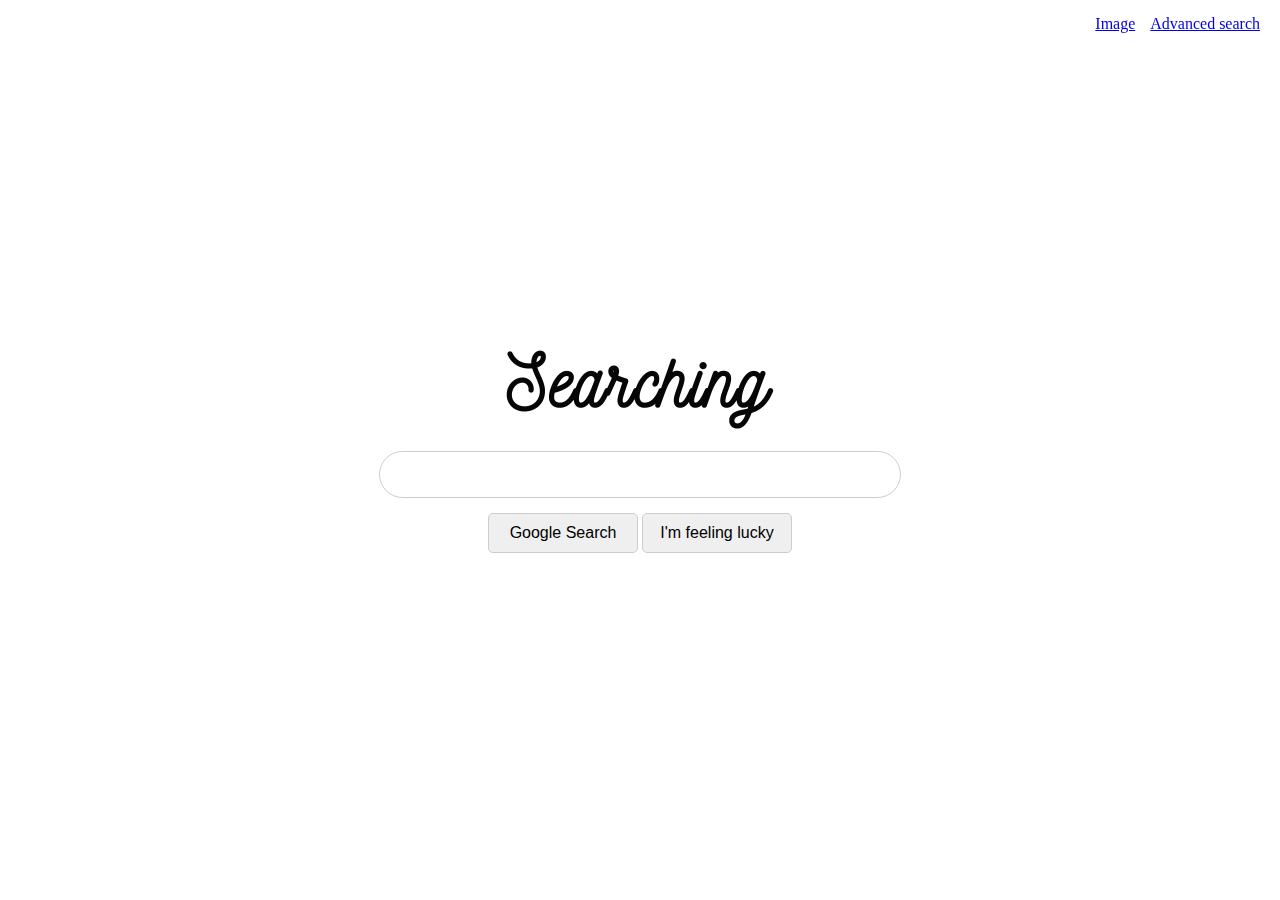
<file: index.html>
<!DOCTYPE html>
<html lang= "en">
    <head>
        <title>Search page</title>
        <link rel= "stylesheet" href= "index.css">
    </head>

    <body>
        <div class="centered-form">
            <img id="searching_png" src="searching.png" alt="Searching.png">

            <form class= "gapping" action="https://www.google.com/search" method="get">
                <div class="search-field">
                    <input id= "search_bar" type="text" name="q">
                </div>
                <div class= "button_container">    
                    <input class="buttons" type="submit" value="Google Search">
                    <input class="buttons" type="submit" name="btnI" value="I'm feeling lucky">
                </div>       
        
            </form>

            <div class="top-right-container">
                <a id="image_link" href="search image.html">Image</a>
                <a id="advance_link" href="advanced_search.html">Advanced search</a>
            </div>

        </form>
    </body>
</html>
</file>
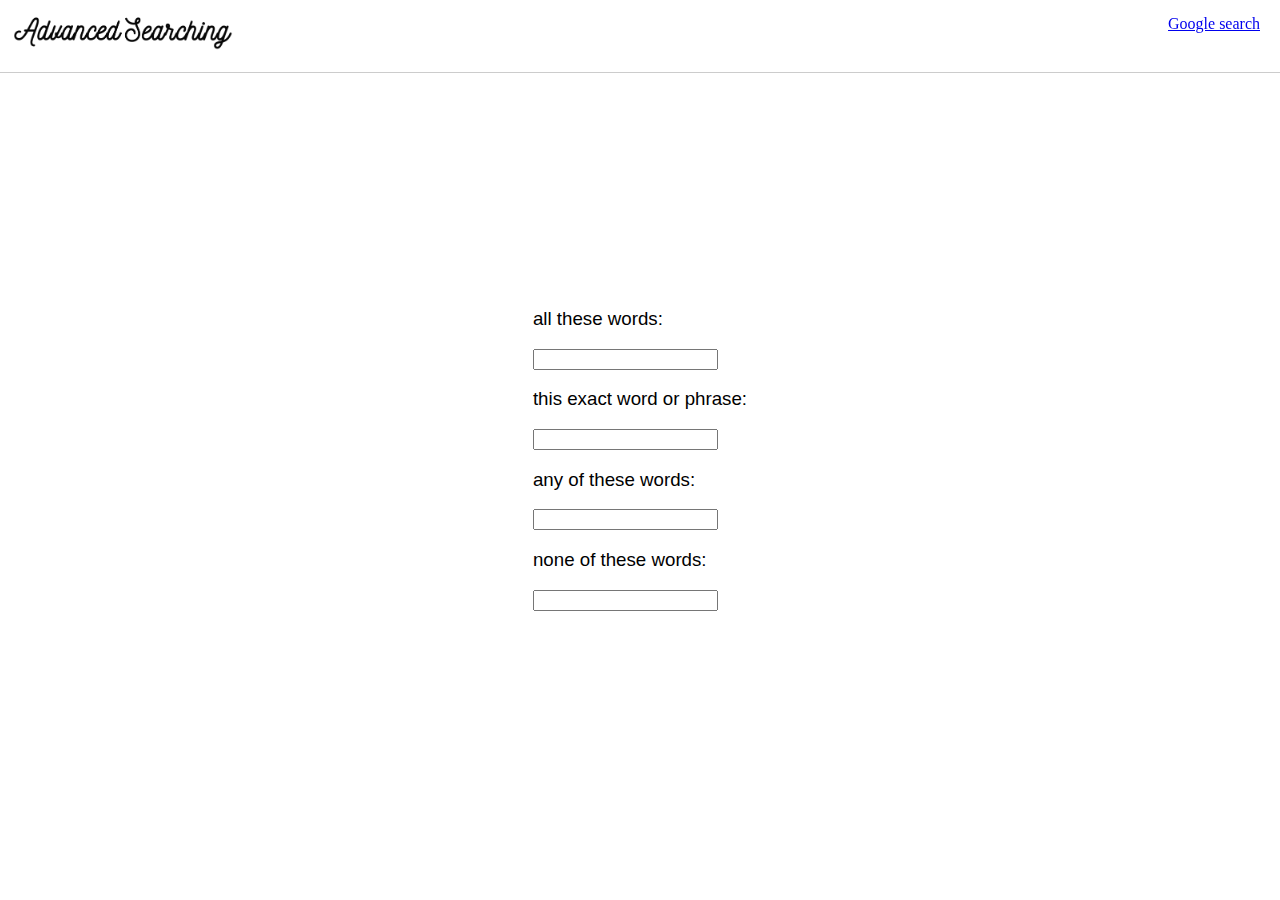
<file: advanced search.html>
<!DOCTYPE html>
<html lan= "en">

    <head>
        <title>Advanced Seacrch</title>
        <link rel="stylesheet" href="advanced_search.css">
    </head>

    <body>
        <div class="top-right-container">
            <a id="index_link" href="index.html">Google search</a>
        </div>

        <img id="searching_png" src="searching_advanced.png" alt="Searching.png">

        <hr>

        <div class="content">
            <div class="filling_places">
                <h3 style= "font-family: 'arial'; font-weight: lighter;">all these words:</h3>
                <input class="rectangles" type="text">
            </div>

            <div class="filling_places">
                <h3 style= "font-family: 'arial'; font-weight: lighter;">this exact word or phrase:</h3>
                <input class="rectangles" type="text">
            </div>

            <div class="filling_places">
                <h3 style= "font-family: 'arial'; font-weight: lighter;">any of these words:</h3>
                <input class="rectangles" type="text">
            </div>

            <div class="filling_places">
                <h3 style= "font-family: 'arial'; font-weight: lighter;">none of these words:</h3>
                <input class="rectangles" type="text">
            </div>
        </div>

    </body>
</html>
</file>
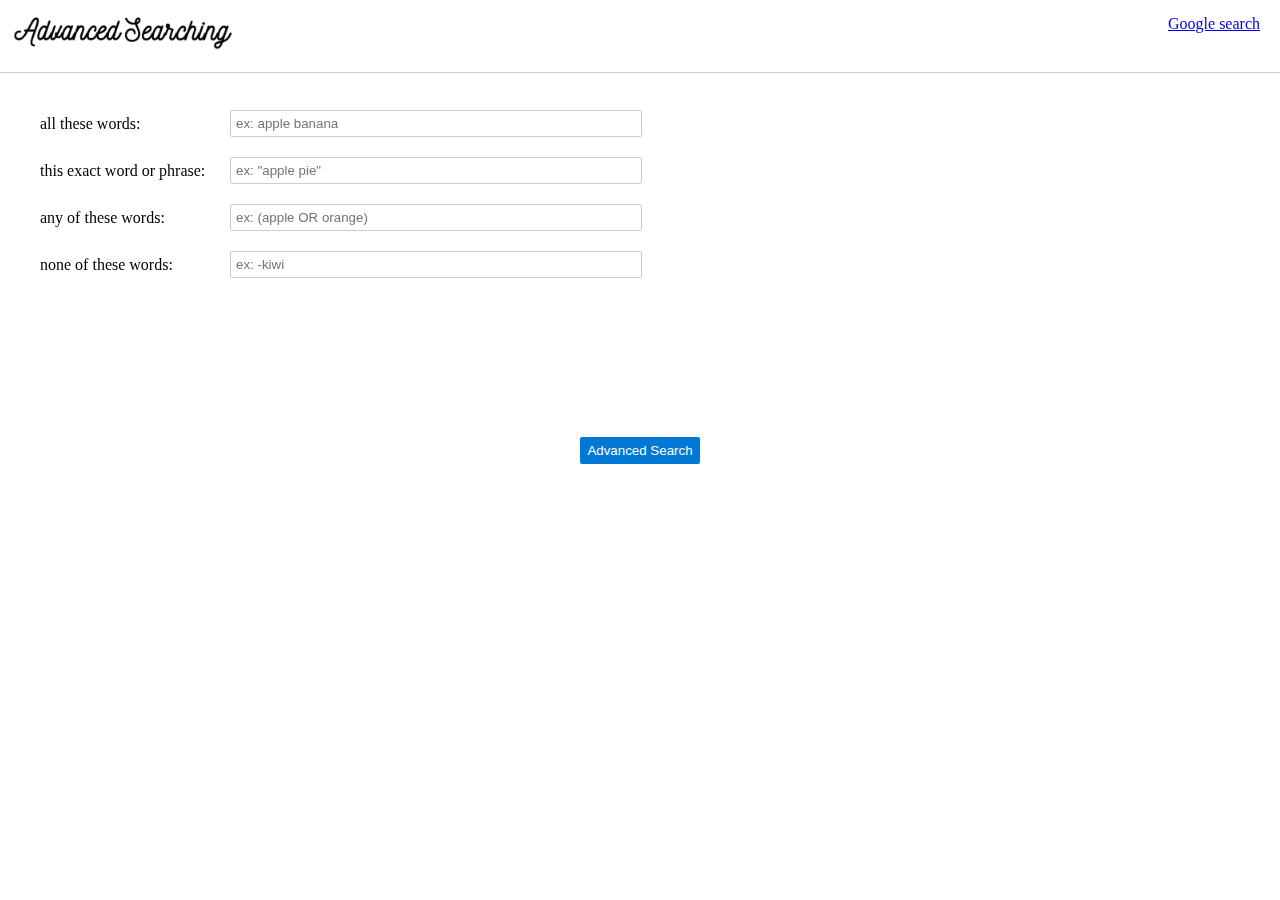
<file: advanced_search.html>
<!DOCTYPE html>
<html lang="en">
<head>
    <title>Advanced Search</title>
    <link rel="stylesheet" href="advanced_search.css">
</head>
<body>
    <div class="top-right-container">
        <a id="index_link" href="index.html">Google search</a>
    </div>

    <img id="searching_png" src="searching_advanced.png" alt="Searching.png">

    <hr>
    <form action="https://www.google.com/search" method="GET">
        <table class="search-table">

            <tr>
                <th>all these words:</th>
                <td><input type="text" name="q" placeholder="ex: apple banana"></td>
            </tr>

            <tr>
                <th>this exact word or phrase:</th>
                <td><input type="text" name="q" placeholder='ex: "apple pie"'></td>
            </tr>

            <tr>
                <th>any of these words:</th>
                <td><input type="text" name="q" placeholder="ex: (apple OR orange)"></td>
            </tr>

            <tr>
                <th>none of these words:</th>
                <td><input type="text" name="q" placeholder="ex: -kiwi"></td>
            </tr>

            <button type= "submit">Advanced Search</button>
        </table>
    </form>
</body>
</html>
</file>
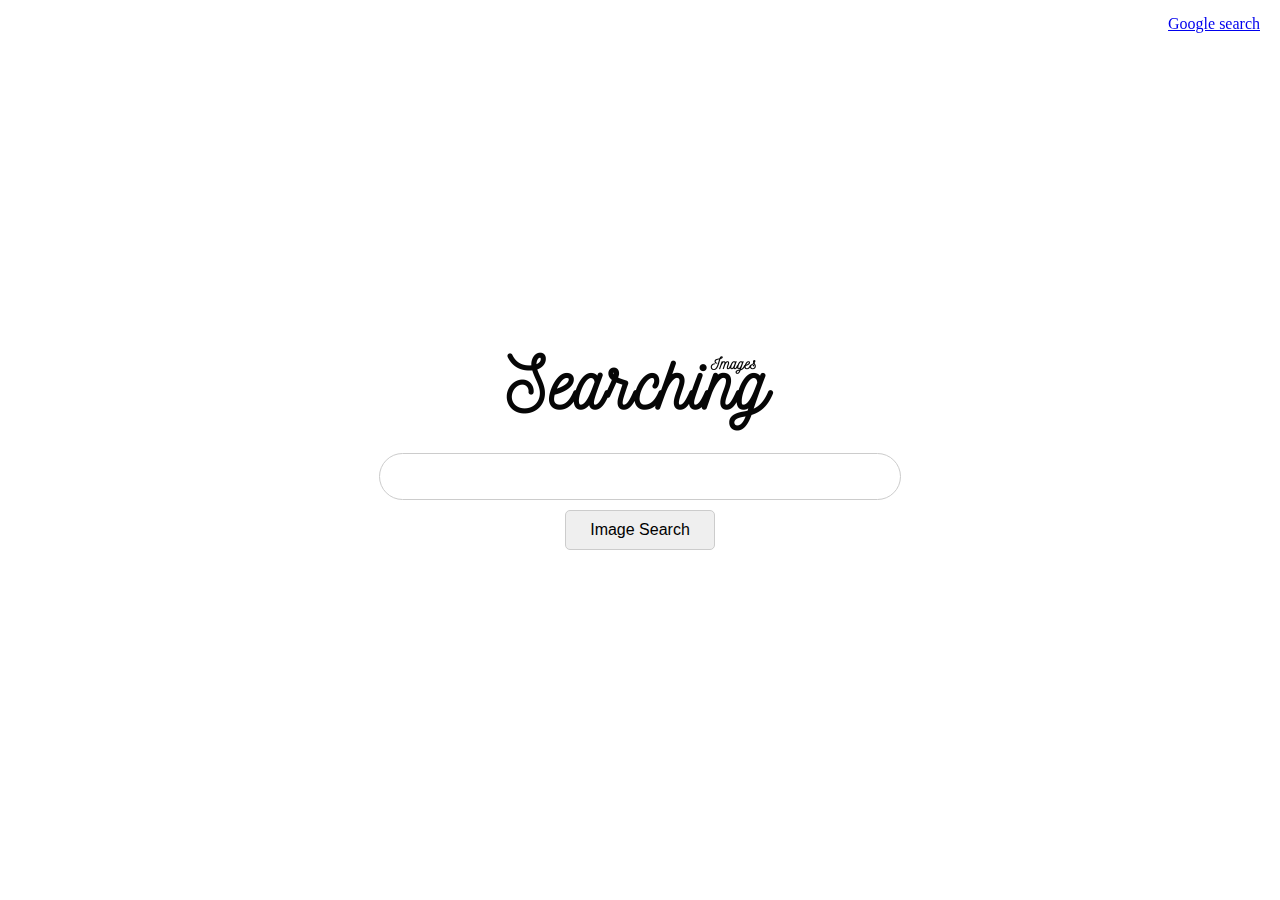
<file: search image.html>
<!DOCTYPE html>
<html lang= "en">
    <head>
        <title>Image search page</title>
        <link rel= "stylesheet" href= "image.css">
    </head>

    <body>
        <form class="centered-form" action="https://www.google.com/search" method="GET">
            <input type="hidden" name="tbm" value="isch">
            
            <img id= "searching_png" src="searching_images.png" alt="Searching.png">
            <input  type= "text" id= "search_bar" name= "q">
            <input  type= "submit" id= "submit" value= "Image Search">
            
            <div class="top-right-container">
                <a id="index_link" href="index.html">Google search</a>
            </div>

        </form>
    </body>
</html>
</file>
<file: index.css>
html, body {
    height: 100%;
    margin: 0;
}

body {
    display: flex;
    align-items: center;
    justify-content: center;
}

.centered-form {
    display: flex;
    flex-direction: column;
    align-items: center;
    gap: 10px;
    position: absolute;
}

input {
    padding: 10px;
    font-size: 16px;
    border: 1px solid #ccc;
    border-radius: 5px;
    width: 200px;
}

.top-right-container {
    position: fixed;
    top: 0;
    right: 5px;
    padding: 15px;
    display: flex;
    flex-direction: row;
    gap: 15px;
}

#searching_png {
    transform: scale(0.25);
    margin-bottom: -235px;
    transform-origin: top center;
}

.buttons:hover {
    background-color: rgb(199, 199, 199);
}

#written_phrase {
    width: 382px;
}

.gapping {
    display: flex;
    flex-direction: column; 
    align-items: center;
    gap: 15px; 
}

.button-container {
    display: flex;
    flex-direction: row; 
    gap: 15px; 
}

.buttons {
    width: 150px; }

#search_bar {
    width: 500px;
    height: 25px;
    border-radius: 50px;
    margin-top: auto;
    margin-bottom: auto;
}
</file>
<file: advanced_search.css>
body {
    display: flex;
    align-items: center;
    justify-content: center;
    margin: 0;
    height: 100vh;
}

.top-right-container {
    position: fixed;
    top: 0;
    right: 5px;
    padding: 15px;
    display: flex;
    flex-direction: row;
    gap: 15px;
}

#searching_png {
    position: fixed;
    top: 0;
    left: -5px;
    padding: 15px;
    margin: 15px;
    display: flex;
    transform: scale(0.1);
    margin-bottom: -235px;
    transform-origin: 0% 0%;
}

hr {
    position: fixed;
    top: 52px;
    border: 0; 
    height: 1px; 
    background-color: #ccc; 
    margin: 20px 0;
    width: 100%;
}

.search-table {
    position: fixed;
    top: 0px;
    left: 30px;
    width: 80%; 
    border-collapse: collapse; 
    margin-top: 100px; 
}

.search-table th,
.search-table td {
    padding: 10px; 
    text-align: left; 
}

.search-table th {
    width: 170px; 
    font-weight: lighter;
}

.search-table input {
    width: 400px;
    height: 15px;
    padding: 5px;
    border: 1px solid #ccc;
    border-radius: 2px;
}

button {
    border: none;
    background-color: #0078d4;
    padding: 3px;
    font: "arial";
    color: white;
    border-radius: 2px;
    height: 27px;
    width: 120px;
}
</file>
<file: image.css>
html, body {
    height: 100%;
    margin: 0;
}

body {
    display: flex;
    align-items: center;
    justify-content: center;
}

.centered-form {
    display: flex;
    flex-direction: column;
    align-items: center;
    gap: 10px;
    position: absolute;
}

input {
    padding: 10px;
    font-size: 16px;
    border: 1px solid #ccc;
    border-radius: 5px;
    width: 200px;
}

.top-right-container {
    position: fixed;
    top: 0;
    right: 5px;
    padding: 15px;
    display: flex;
    flex-direction: row;
    gap: 15px;
}

#searching_png {
    transform: scale(0.25);
    margin-bottom: -235px;
    transform-origin: top center;
}

#submit:hover {
    background-color: rgb(199, 199, 199);
}

#submit {
    width: 150px;
}

#search_bar {
    width: 500px;
    height: 25px;
    border-radius: 50px;
    margin-top: auto;
    margin-bottom: auto;
}
</file>
